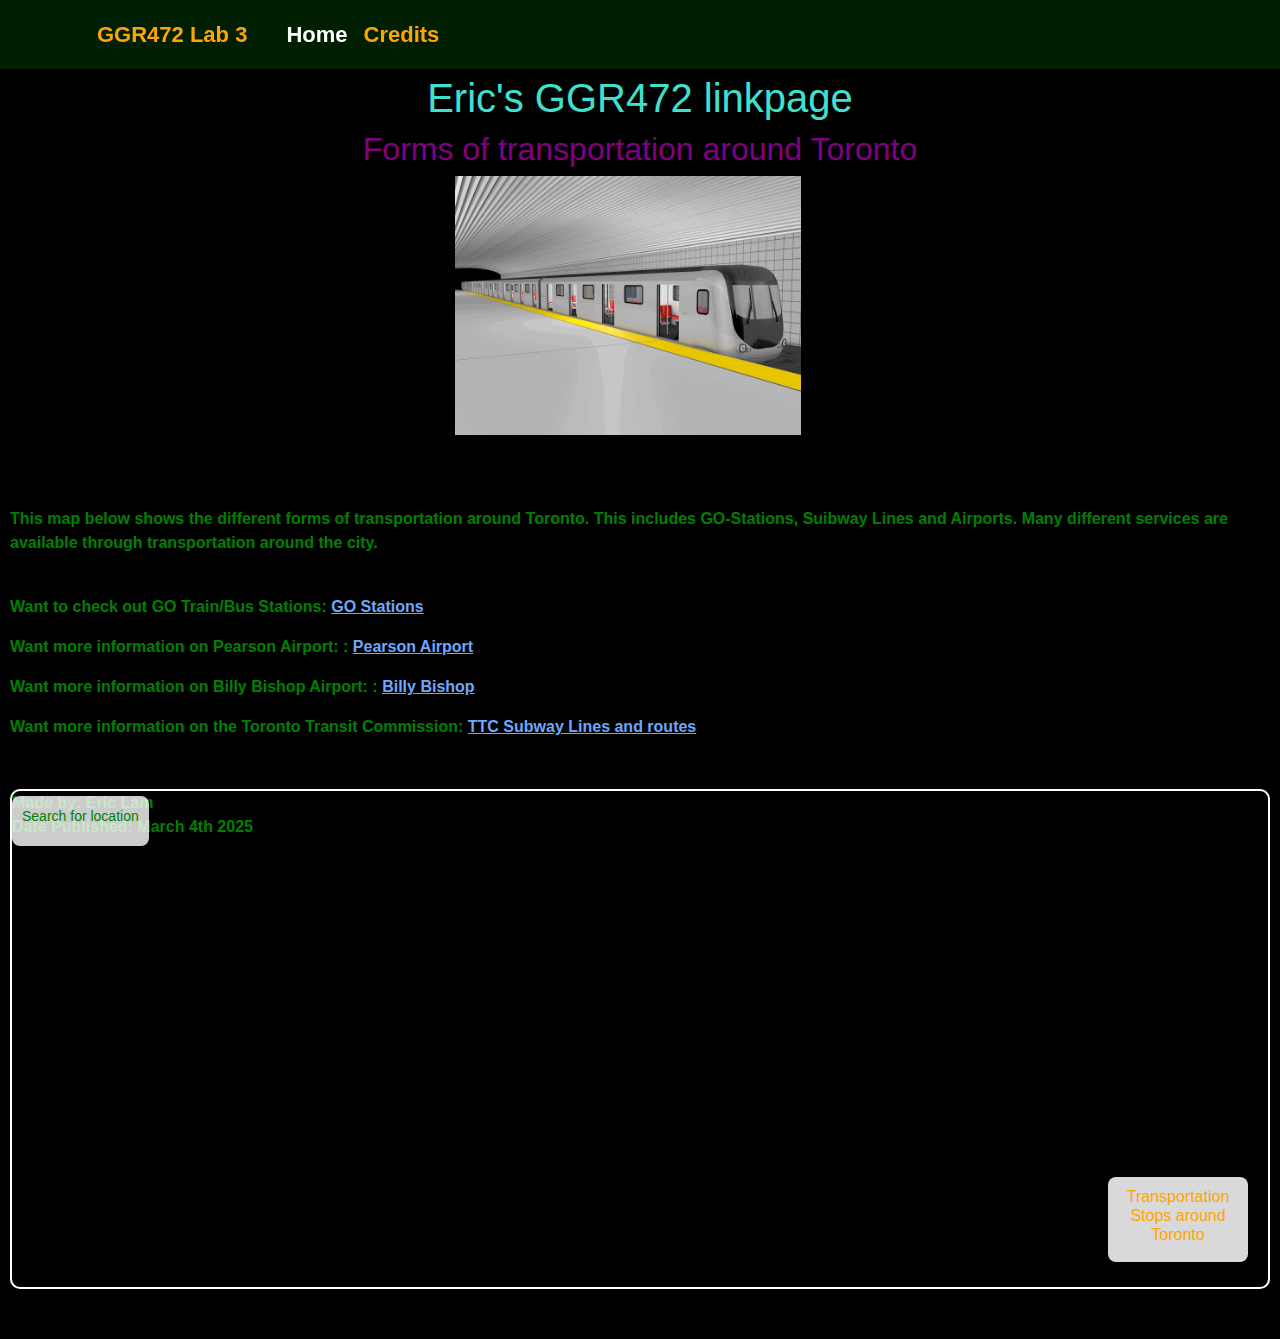
<file: index.html>
<!DOCTYPE html>
<html lang="en" data-bs-theme="dark">

<head>
	<meta charset="UTF-8">
	<meta name="viewport" content="width=device-width, initial-scale=1.0">
	<title>GGR472 Lab 3: A look at transportation in Toronto</title>
	<!--Mapbox GL JS-->
	<script src='https://api.mapbox.com/mapbox-gl-js/v3.9.4/mapbox-gl.js'></script>
	<link href='https://api.mapbox.com/mapbox-gl-js/v3.9.4/mapbox-gl.css' rel='stylesheet'>
	<!-- mapbox geocoder plugin -->
	<script
		src="https://api.mapbox.com/mapbox-gl-js/plugins/mapbox-gl-geocoder/v5.0.3/mapbox-gl-geocoder.min.js"></script>
	<link rel="stylesheet"
		href="https://api.mapbox.com/mapbox-gl-js/plugins/mapbox-gl-geocoder/v5.0.3/mapbox-gl-geocoder.css"
		type="text/css">
	<!--Bootstrap-->
	<link href="https://cdn.jsdelivr.net/npm/bootstrap@5.3.3/dist/css/bootstrap.min.css" rel="stylesheet"
		integrity="sha384-QWTKZyjpPEjISv5WaRU9OFeRpok6YctnYmDr5pNlyT2bRjXh0JMhjY6hW+ALEwIH" crossorigin="anonymous">
	<!--CSS-->
	<link rel="stylesheet" href="style.css">
</head>

<body>

	<!--Navigation bar test-->
	<!-- Bootstrap Navigation Bar -->
	<nav class="navbar navbar-expand-lg bg-dark navbar-dark fixed-top">
		<div class="container">
			<a class="navbar-brand" href="#">GGR472 Lab 3</a>
			<div class="collapse navbar-collapse" id="navbarNav">
				<div align="left">
					<ul class="navbar-nav ms-auto">
						<li class="nav-item">
							<a class="nav-link active" href="index.html">Home</a>
						</li>
						<li class="nav-item">
							<a class="nav-link" href="credits.html">Credits</a>
						</li>
					</ul>
				</div>
			</div>
		</div>
	</nav>

	<br><br>

	<div align='center'>

		<!-- Container for main content - Centre all text inside container and set background to black and text to white -->
		<div class="container text-center p-3 mb-2 bg-black">
			<!-- Heading section -->
			<div class="row">

				<h1> Eric's GGR472 linkpage</h1>
				<h2> Forms of transportation around Toronto</h2>

				<!-- Image section - Display gif stored in Data folder in row
                Use Bootstrap grid system to set image to a width of four columns on medium screen and larger
                Use mx-auto to centre and img-fluid to adjust sizing-->
				<div class="row">
					<div class="col-md-4 mx-auto">
						<img src="subway.gif" class="img-fluid" alt="subway station">
					</div>
				</div>


			</div>
		</div>
	</div>

	<!-- My legend of the web map-->
	<br><br>
	<div align=left>
		<p>This map below shows the different forms of transportation around Toronto. This includes GO-Stations,
			Suibway Lines and Airports. Many different services are available through transportation around the city.
		</p>
		<br>
		<!--Need to insert LINKS!!!!-->
		<p>Want to check out GO Train/Bus Stations: <a href="https://www.gotransit.com/en">
				GO Stations</a></p>
		<p>Want more information on Pearson Airport: : <a href="https://www.torontopearson.com/en">
				Pearson Airport</a></p>
		<p>Want more information on Billy Bishop Airport: : <a href="https://www.billybishopairport.com/">
				Billy Bishop</a></p>
		<p>Want more information on the Toronto Transit Commission: <a href="https://www.ttc.ca/">
				TTC Subway Lines and routes</a></p>
	</div>

	<!-- Move the map here -->
	<div id="my-map" class="map-container">
		<!-- NAVIGATION ELEMENTS -->
		<div class="map-search-container">
			<label for="geocoder">Search for location</label>
			<div id="geocoder" class="geocoder"></div>
		</div>

		<!-- LEGEND -->
		<div id='popn-legend' class='legend'>
			<div align=center>
				<h6>Transportation Stops around Toronto</h4>
					<!-- <div><span></span>GO-Stations</div>
					<div><span></span>Subway Lines</div>
					<div><span></span>Airports</div> -->
			</div>
		</div>

		<!-- Button to reveal Subway Lines -->
		<!-- <button id="toggle-subway">Subway Lines Display</button> -->

	<!-- Load the mapbox-gl-geocoder plugin -->
	<script
		src="https://api.mapbox.com/mapbox-gl-js/plugins/mapbox-gl-geocoder/v5.0.3/mapbox-gl-geocoder.min.js"></script>
	<link rel="stylesheet"
		href="https://api.mapbox.com/mapbox-gl-js/plugins/mapbox-gl-geocoder/v5.0.3/mapbox-gl-geocoder.css"
		type="text/css">

	<script src="script.js"></script>
	<!-- Bootstrap JavaScript (For Navbar Toggle) -->
	<script src="https://cdn.jsdelivr.net/npm/bootstrap@5.3.3/dist/js/bootstrap.bundle.min.js"></script>

	<p>
		Made by: Eric Lam
		<br>
		Date Published: March 4th 2025
	</p>

	</div>

</body>

</html>
</file>
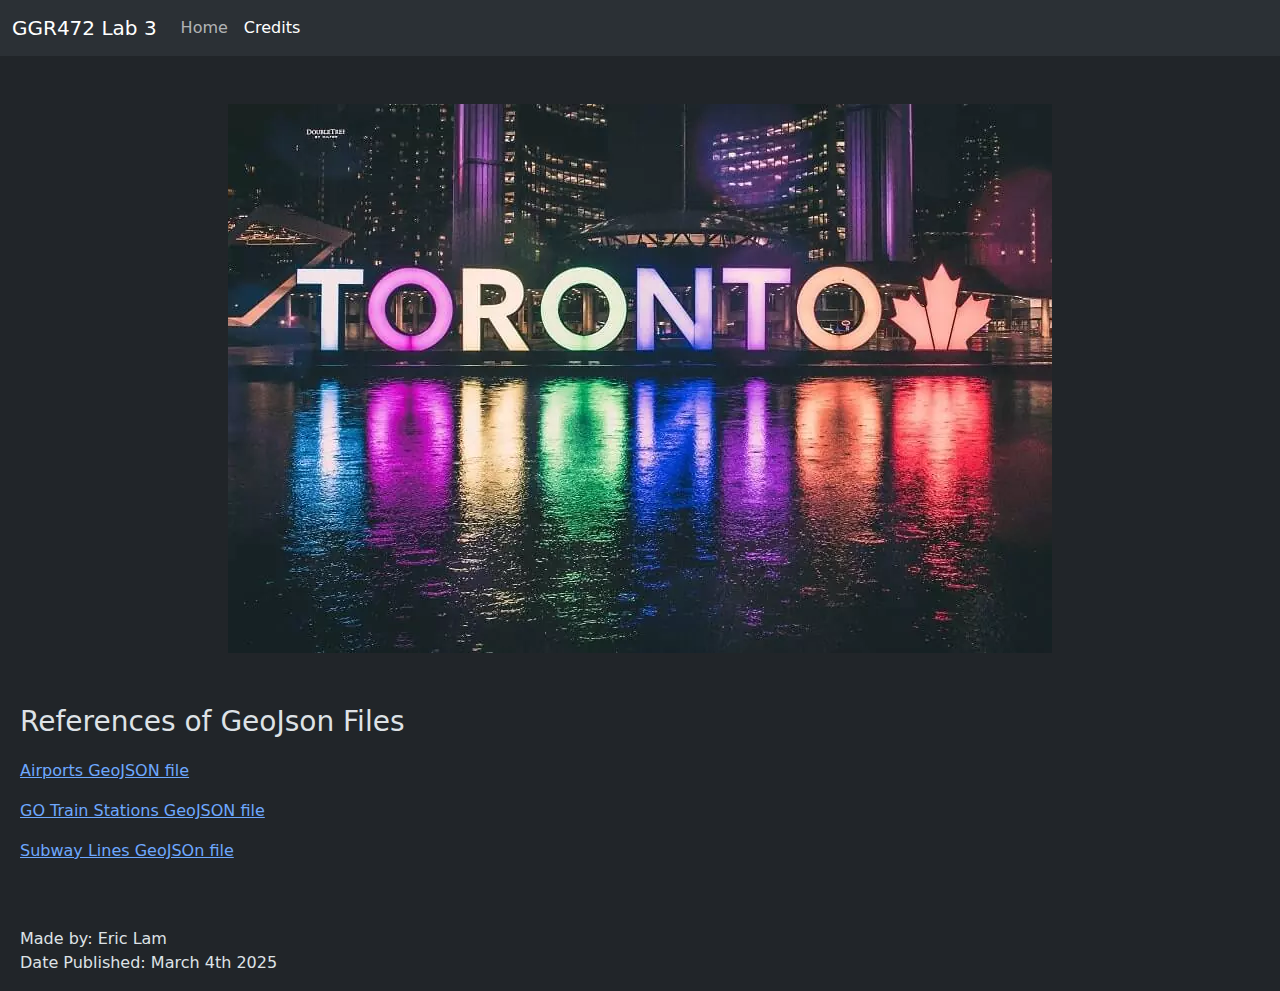
<file: credits.html>
<!DOCTYPE html>
<html lang="en" data-bs-theme="dark">

<head>
	<meta charset="UTF-8">
	<meta http-equiv="X-UA-Compatible" content="IE=edge">
	<meta name="viewport" content="width=device-width, initial-scale=1.0">
	<title>References</title>
	<link href="https://cdn.jsdelivr.net/npm/bootstrap@5.3.3/dist/css/bootstrap.min.css" rel="stylesheet"
		integrity="sha384-QWTKZyjpPEjISv5WaRU9OFeRpok6YctnYmDr5pNlyT2bRjXh0JMhjY6hW+ALEwIH" crossorigin="anonymous">
	<link rel="spreadsheet" href="style.css">

</head>

<body>

	<!-- Navigation bar using Bootstrap -->
	<nav class="navbar navbar-expand-lg bg-body-tertiary">
		<div class="container-fluid">
			<a class="navbar-brand">GGR472 Lab 3</a>
			<!-- Set navbar toggler for small screens -->
			<button class="navbar-toggler" type="button" data-bs-toggle="collapse"
				data-bs-target="#navbarSupportedContent" aria-controls="navbarSupportedContent" aria-expanded="false"
				aria-label="Toggle navigation">
				<span class="navbar-toggler-icon"></span>
			</button>

			<div class="collapse navbar-collapse" id="navbarSupportedContent">
				<ul class="navbar-nav me-auto mb-2 mb-lg-0">
					<!-- Links in nav bar -->
					<li class="nav-item">
						<a class="nav-link" aria-current="page" href="index.html">Home</a>
					</li>
					<li class="nav-item">
						<a class="nav-link active" href="Credits.html">Credits</a>
					</li>
				</ul>
			</div>
		</div>
	</nav>

	<br><br>
	<div align="center">
		<img src="Toronto.webp" alt="Toronto">
	</div>

	<!-- Shifting text to the right -->
	<div align="left" style="margin-left: 20px;">
		<br>
		<br>
		<!-- Link to airports geojson-->
		<p style="font-size: 28px;">References of GeoJson Files</p>
		<p><a
				href="https://raw.githubusercontent.com/Typholison-byte/GGR472-Lab-3/refs/heads/main/Data/airports.geojson">
				Airports GeoJSON file</a>
		</p>
		<!-- Link to GO Train Stations geojson-->
		<p>
			<a
				href="https://raw.githubusercontent.com/Typholison-byte/GGR472-Lab-3/refs/heads/main/Data/GO%20Stations.geojson">
				GO Train Stations GeoJSON file</a>
		</p>
		<!-- Link to Subway Lines geojson-->
		<p>
			<a
				href="https://raw.githubusercontent.com/Typholison-byte/GGR472-Lab-3/refs/heads/main/Data/GGR472_Subway_Lines.geojson">
				Subway Lines GeoJSOn file</a>
		</p>

		<br><br>
		<p>
			Made by: Eric Lam
			<br>
			Date Published: March 4th 2025
		</p>

	</div>

</body>

</html>
</file>
<file: style.css>
.map-container {
    position: relative;
    width: 100%;
    height: 500px;
    margin-top: 20px;
}

/* Size of Map */
#my-map {
    width: 100%;
    height: 500px;
    margin: 50px auto;
    border: 2px solid #fff;
    border-radius: 10px;
    overflow: hidden;
    position: relative;
}

/* Style search container */
.map-search-container {
    position: absolute;
    font: 14px/20px 'Helvetica Neue', Arial, Helvetica, sans-serif;
    background: rgba(255, 255, 255, 0.8);
    top: 5px;
    left: 10;
    padding: 10px;
    border-radius: 8px;
    overflow: visible;
}

.geocoder {
    position: relative;
    margin: 10px 0;
}

/* Adjust headings styles */
h1 {
    color: turquoise;
}

h2 {
    color: purple;
}

h6 {
    color: orange;
}

/* Styling body text */
body {
    background-color: black;
    font-family: Arial, sans-serif;
    font-size: 16px;
    font-weight: bold;
    color: green;
    margin: 10px;
    padding: 0;

}

/* Styling Legend */
.legend {
    position: absolute;
    background-color: rgba(255, 255, 255, 0.7);
    bottom: 15px;
    right: 1px;
    margin: 10px 10px 10px 0;
    /*top margin, right margin, bottom margin, left margin*/
    padding: 8px;
    border-radius: 2px;
    max-width: 140px;
    z-index: 1000;
}

.legend span {
    display: inline-block;
    border-radius: 50%;
    /*curve border to make a circle*/
    height: 10px;
    /*size of circle*/
    width: 10px;
    margin-right: 5px;
    /*position of circle*/
}

/* Add colour to each child div in legend */
.legend div:nth-child(2) span {
    background-color: green;
}

.legend div:nth-child(3) span {
    background-color: turquoise;
}

.legend div:nth-child(4) span {
    background-color: purple;
}

/* Improved styling for the legend container */
.legend {
    position: absolute;
    background-color: rgba(255, 255, 255, 0.85);
    bottom: 15px;
    right: 10px;
    padding: 10px;
    border-radius: 8px;
    width: 180px;
    /* Increased width for buttons */
    z-index: 1000;
    display: flex;
    flex-direction: column;
    align-items: center;
}

/* Style for the legend buttons */
.legend button {
    display: block;
    width: 100%;
    padding: 5px;
    margin: 5px 0;
    border: none;
    border-radius: 5px;
    font-size: 14px;
    font-weight: bold;
    cursor: pointer;
    transition: opacity 0.3s, background-color 0.3s;
}

/* Color for each button */
.legend button:nth-child(1) { background-color: green; color: white; }
.legend button:nth-child(2) { background-color: blue; color: white; }
.legend button:nth-child(3) { background-color: purple; color: white; }

/* Hover effects */
.legend button:hover {
    opacity: 0.8;
}

/* Disabled (hidden) state */
.legend button.hidden {
    opacity: 0.5;
    background-color: gray;
}

/* Fix positioning of the subway toggle button */
#toggle-subway {
    position: absolute;
    top: 40px;
    left: 300px;
    background-color: teal;
    border: none;
    padding: 10px 15px;
    cursor: pointer;
    font-size: 14px;
    border-radius: 5px;
    z-index: 1000;
}

/* Show/Hide legend smoothly */
.hidden {
    display: none;
}

/* Navbar */
.navbar {
    background-color: rgba(0, 128, 0, 0.23) !important;
}

/* Styling navbar */
.navbar-brand,
.nav-link {
    color: orange;
    font-size: 22px;
    font-weight: bold;
    padding: 10px 15px;
}

/* Style the toggle button */
#toggle-subway {
    position: absolute;
    top: 40px;
    left: 300px;
    background-color: teal;
    border: none;
    padding: 10px 15px;
    cursor: pointer;
    font-size: 14px;
    border-radius: 5px;
    z-index: 1000;
}
</file>
